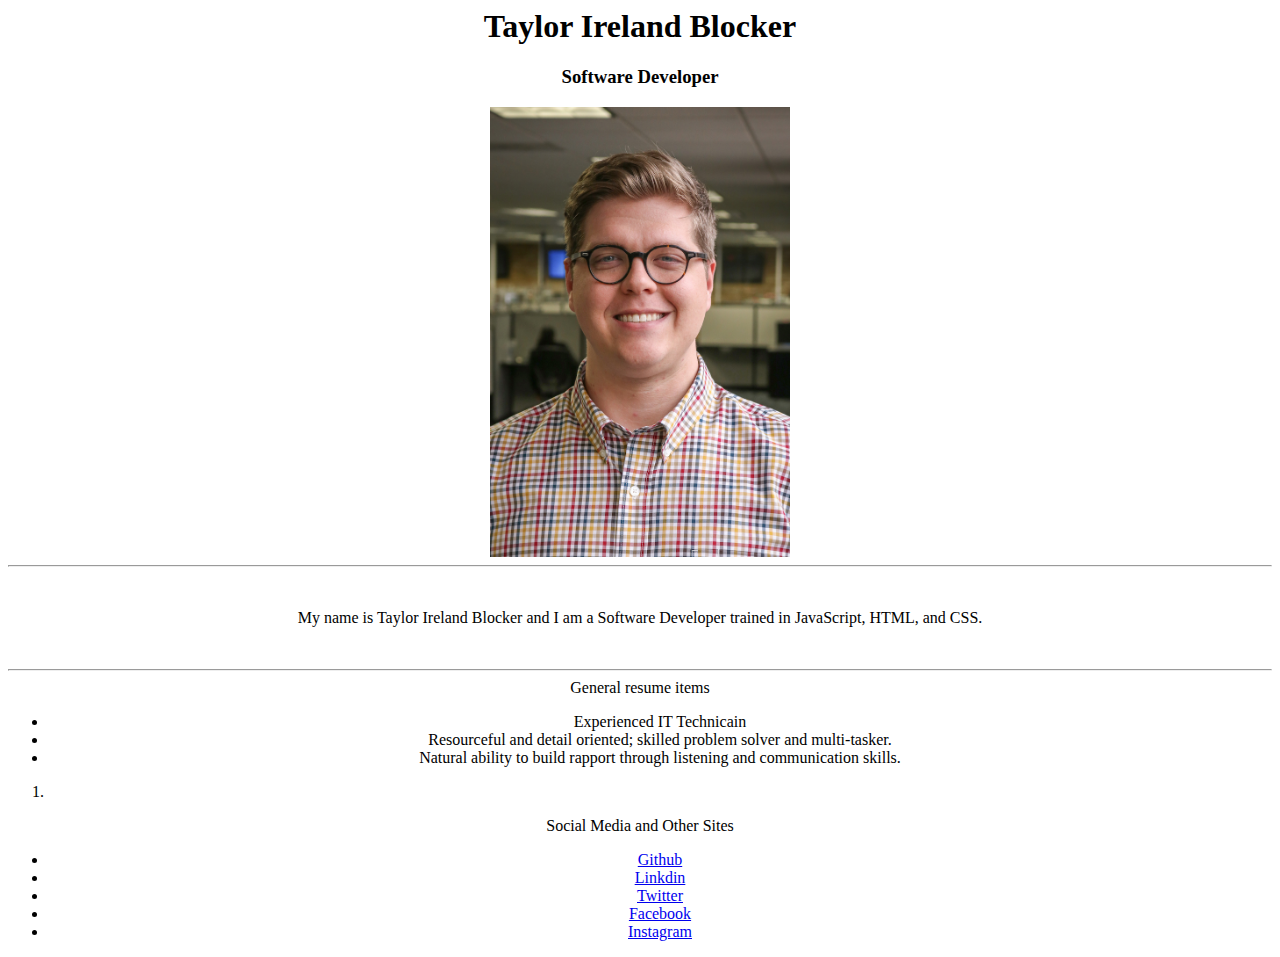
<file: html-101/resume/index.html>
<link href="style.css" rel="stylesheet">
<!DOCTYPE html>
<html lang="en">
<head>
    <meta charset="UTF-8">
    <meta name="viewport" content="width=device-width, initial-scale=1.0">
    <meta http-equiv="X-UA-Compatible" content="ie=edge">
    <title>Resume site for Taylor Ireland Blocker</title>
    <style>
        body{
            text-align: center
        }
    
    </style>
</head>
<body>
    <h1 style=>Taylor Ireland Blocker</h1>
    <h3>Software Developer</h3>
    <img src="./Images/TaylorBlocker-resize.jpg" width="300"/>
    <hr>
    <br>
    <p id="Introduction">My name is Taylor Ireland Blocker and I am a Software Developer trained in JavaScript, HTML, and CSS.</p>
    <br>
    <hr>
    <div class="box">General resume items</div>
    <ul>
        <li>Experienced IT Technicain</li>
        <li>Resourceful and detail oriented; skilled problem solver and multi-tasker.</li>
        <li>Natural ability to build rapport through listening and communication skills.</li>
    </ul>
    </div>
    <ol>
        <li></li>
    </ol>
    <div>Social Media and Other Sites</div>
    <ul>
        <li><a href='https://github.com/TIBlock'>Github</a></li>
        <li><a href='https://www.linkedin.com/in/taylor-blocker-79404429/'>Linkdin</a></li>
        <li><a href='https://twitter.com/TaylorBlocker'>Twitter</a></li>
        <li><a href='https://www.facebook.com/taylor.blocker.129'>Facebook</a></li>
        <li><a href='https://www.instagram.com/tiblocker/'>Instagram</a></li>
    </ul>
</body>
</html>
</file>
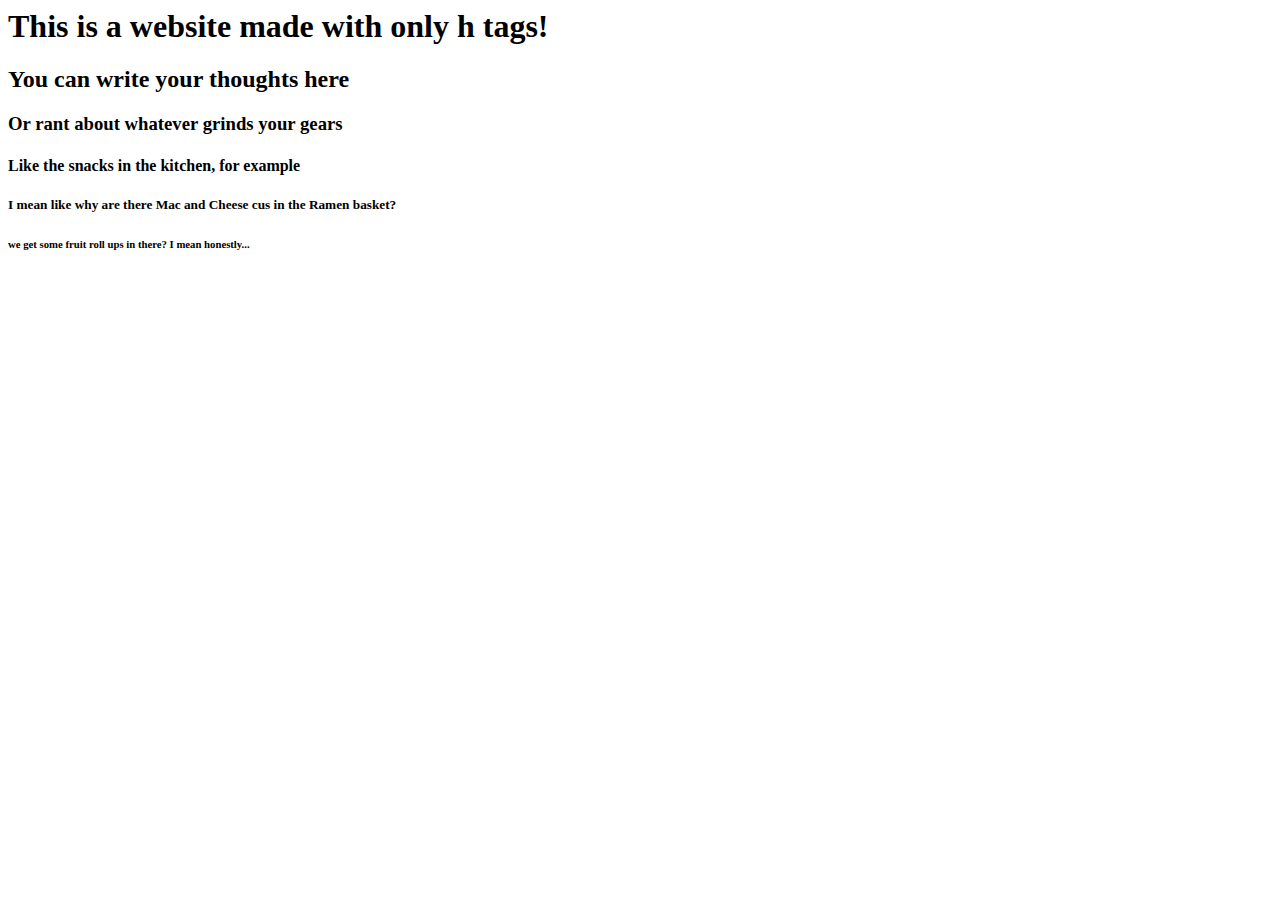
<file: html-101/example-1.html>
<html>
    <head>
</head>
<body>
    <h1>
        This is a website made with only h tags!
    </h1>
    <h2>
        You can write your thoughts here
    </h2>
    <h3>
        Or rant about whatever grinds your gears
    </h3>
    <h4>
        Like the snacks in the kitchen, for example
   </h4>
    <h5>
        I mean like why are there Mac and Cheese cus in the Ramen basket?
    </h5>
    <h6>
        we get some fruit roll ups in there? I mean honestly...
    </h6> 
</body>
</html>
</file>
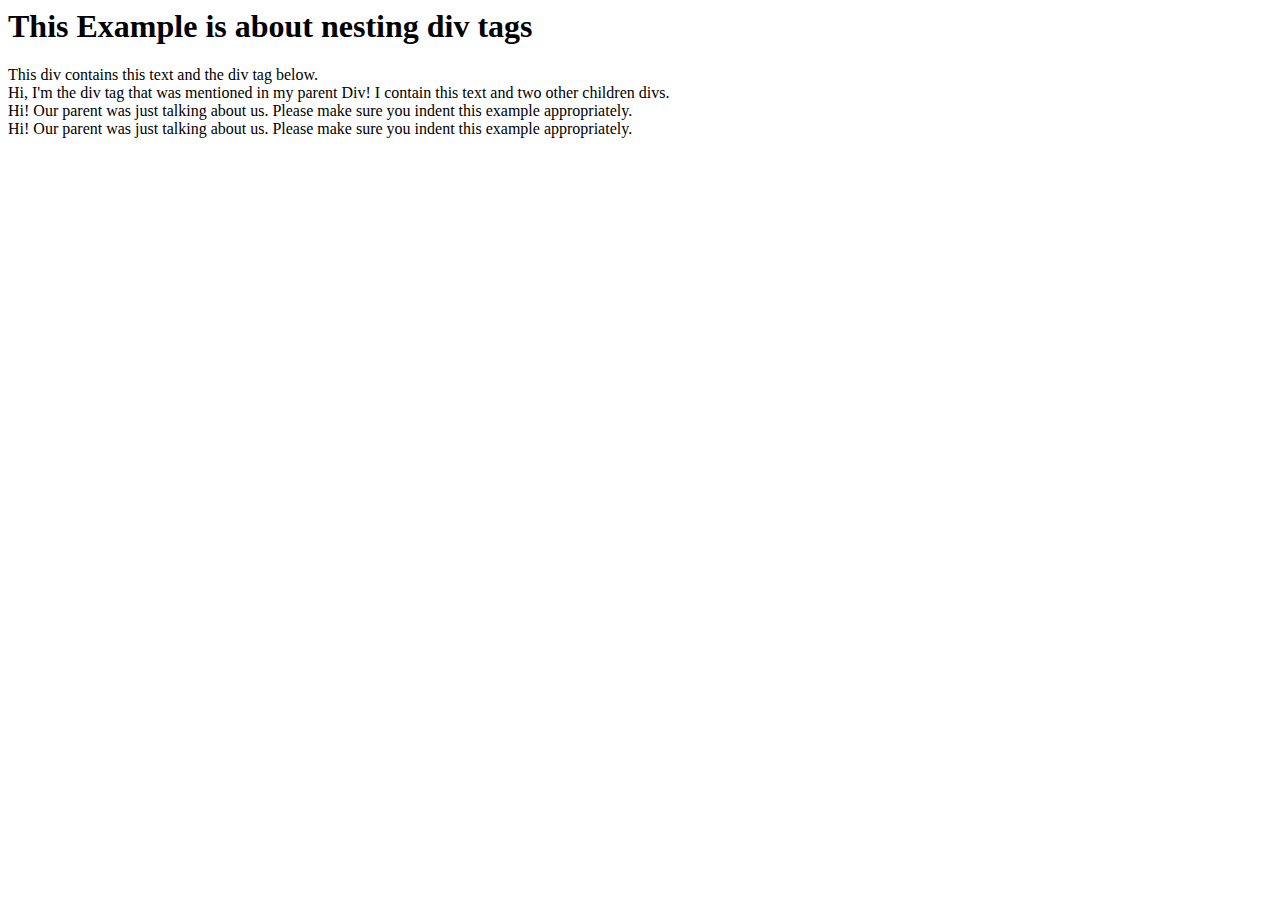
<file: html-101/example-2.html>
<html>
    <head></head>
        <body>
            <h1>This Example is about nesting div tags</h1>
            <div>
                This div contains this text and the div tag below.
                <div>Hi, I'm the div tag that was mentioned in my parent Div! I contain this text and two other children divs.
                    <div>Hi! Our parent was just talking about us. Please make sure you indent this example appropriately.</div>
                    <div>Hi! Our parent was just talking about us. Please make sure you indent this example appropriately.</div>
                </div>
            </div>
        </body>
</html>
</file>
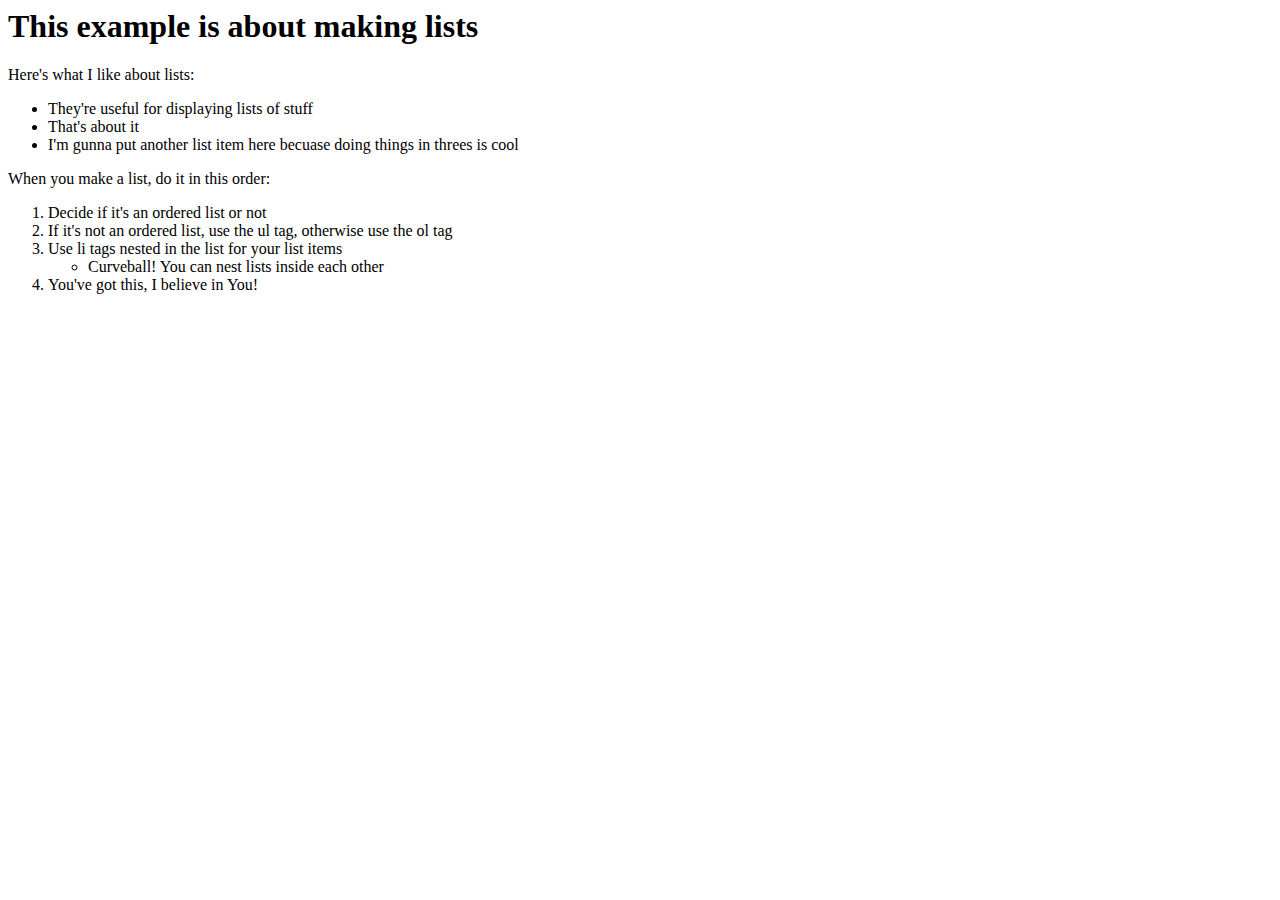
<file: html-101/example-3.html>
<html>
    <head></head>
    <body>
        <h1>This example is about making lists</h1>
        <div>Here's what I like about lists:</div>
        <ul>
            <li>They're useful for displaying lists of stuff</li>
            <li>That's about it</li>
            <li>I'm gunna put another list item here becuase doing things in threes is cool</li>
        </ul>
        <div>When you make a list, do it in this order:</div>
        <ol>
            <li>Decide if it's an ordered list or not</li>
            <li>If it's not an ordered list, use the ul tag, otherwise use the ol tag</li>
            <li>Use li tags nested in the list for your list items
                <ul>
                    <li>Curveball! You can nest lists inside each other</li>
                </ul>
            </li>
            <li>You've got this, I believe in You!</li>
        </ol>
    </body>
</html>
</file>
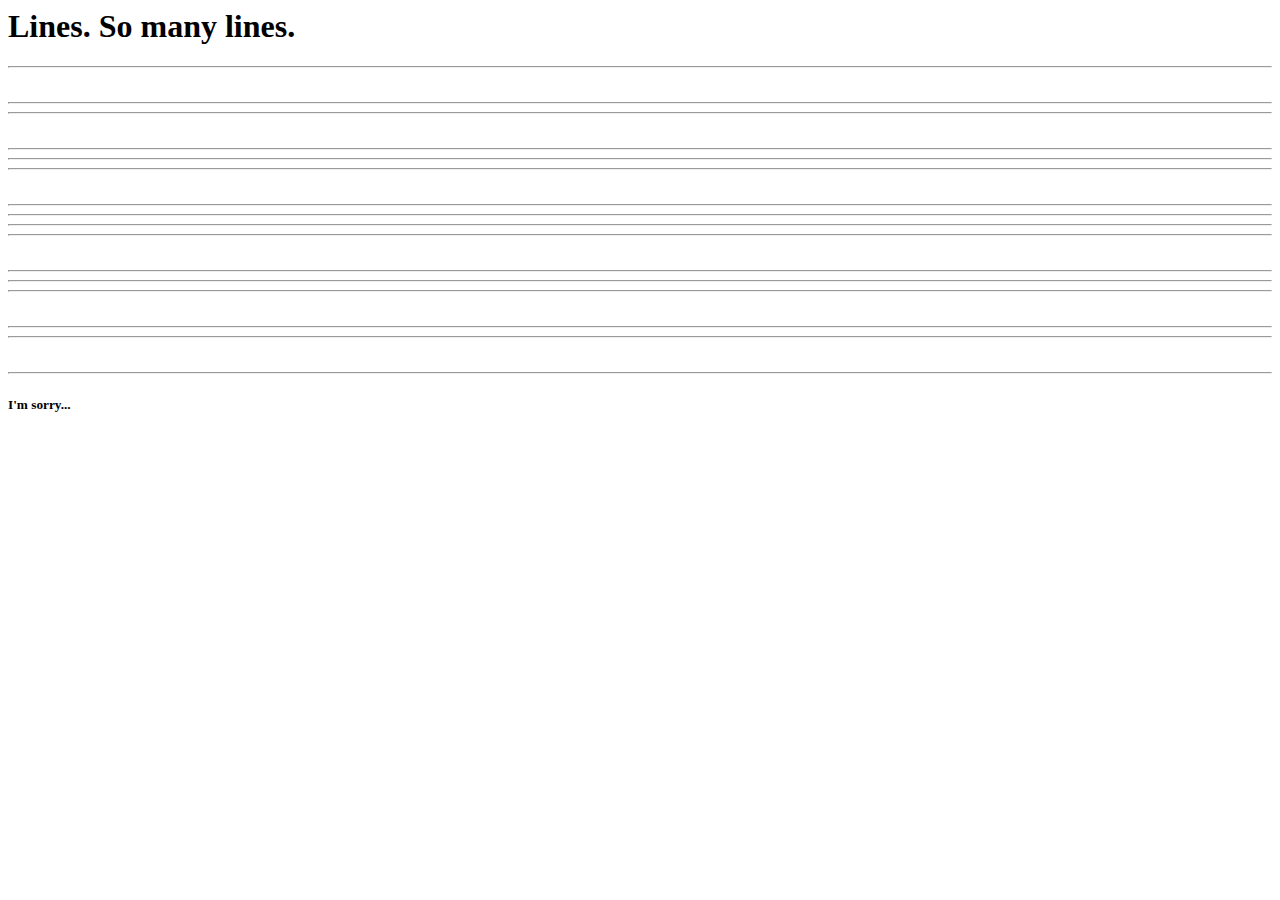
<file: html-101/example-4.html>
<html>
    <head></head>
    <body>
        <h1>Lines. So many lines.</h1>
        <hr>
        <br>
        <hr>
        <hr>
        <br>
        <hr>
        <hr>
        <hr>
        <br>
        <hr>
        <hr>
        <hr>
        <hr>
        <br>
        <hr>
        <hr>
        <hr>
        <br>
        <hr>
        <hr>
        <br>
        <hr>
        <h5>I'm sorry...</h5>
    </body>
</html>
</file>
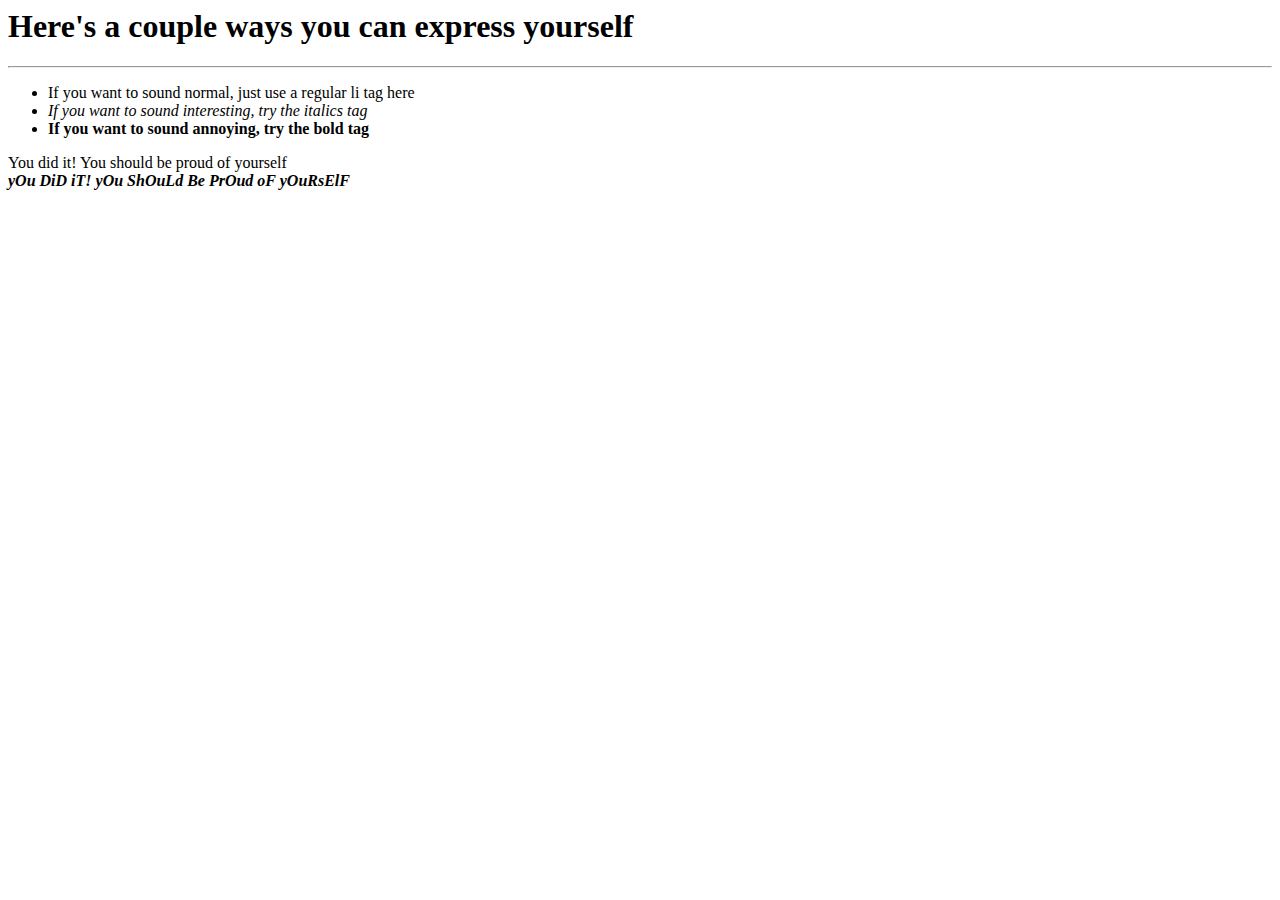
<file: html-101/example-5.html>
<html>
    <head></head>
    <body>
        <h1>Here's a couple ways you can express yourself</h1>
        <hr>
        <ul>
            <li>If you want to sound normal, just use a regular li tag here</li>
            <li><i>If you want to sound interesting, try the italics tag</i></li>
            <li><b>If you want to sound annoying, try the bold tag</b></li>
        </ul>
        <div>You did it! You should be proud of yourself</div>
        <div><i><b>yOu DiD iT! yOu ShOuLd Be PrOud oF yOuRsElF</b></i></div>
    </body>
</html>
</file>
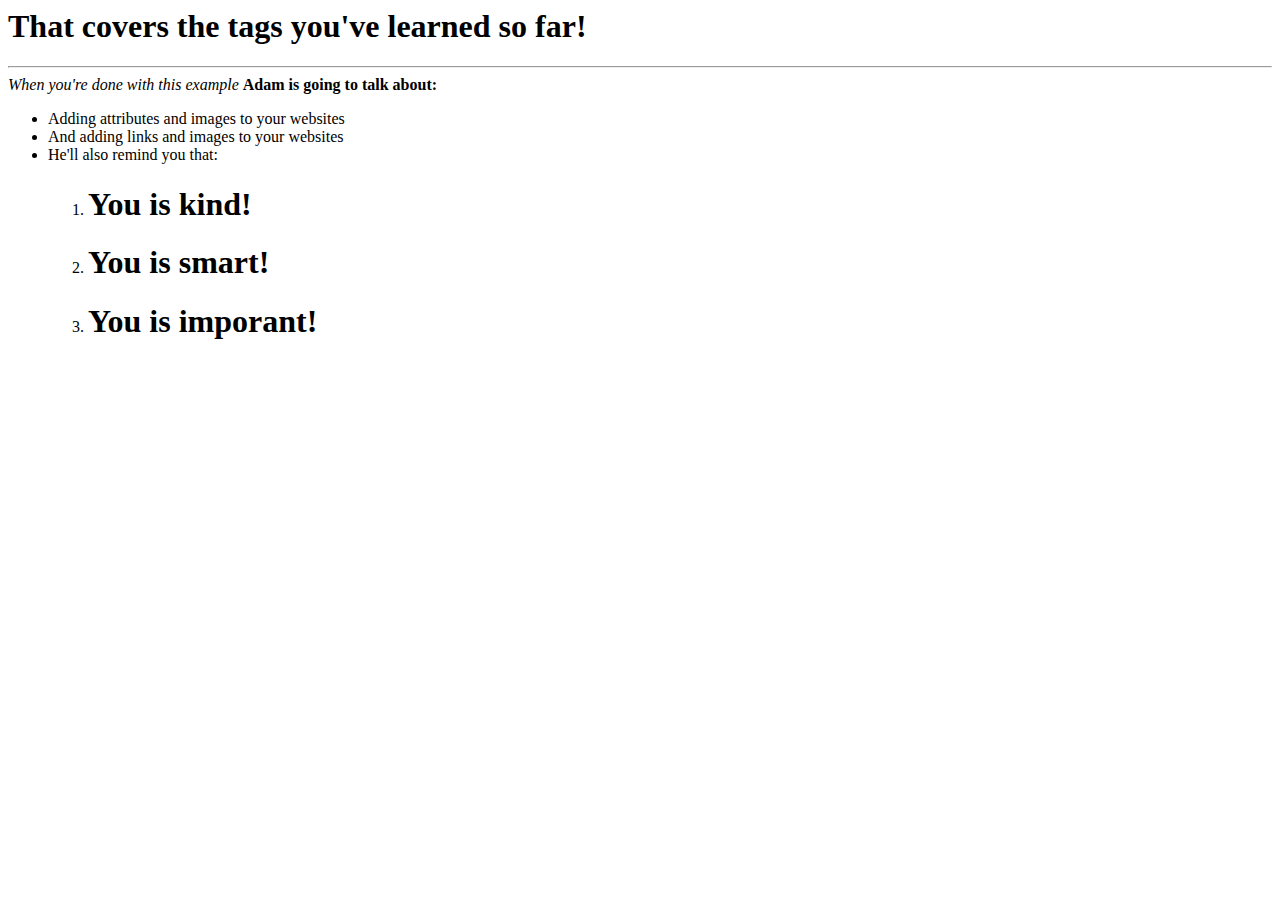
<file: html-101/example-6.html>
<html>
    <head></head>
    <h1>That covers the tags you've learned so far!</h1>
    <hr>
    <div><i>When you're done with this example </i><b>Adam is going to talk about:</b></div>
    <ul>
        <li>Adding attributes and images to your websites</li>
        <li>And adding links and images to your websites</li>
        <li>He'll also remind you that:
            <ol>
                <li><h1>You is kind!</h1></li>
                <li><h1>You is smart!</h1></li>
                <li><h1>You is imporant!</h1></li>
            </ol>
        </li>
    </ul>
</html>
</file>
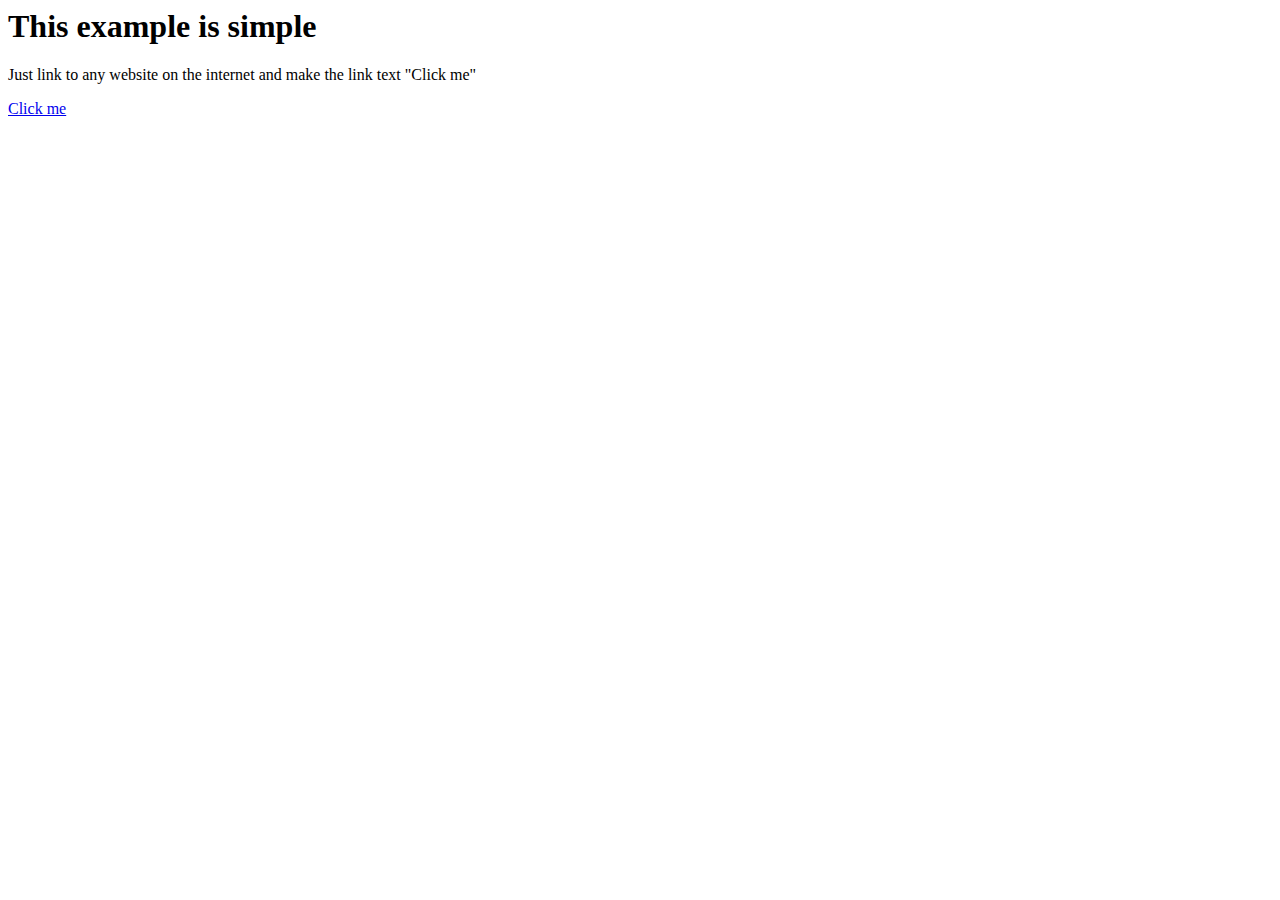
<file: html-101/example-8.html>
<html>
    <head></head>
    <h1>This example is simple</h1>
    <p>Just link to any website on the internet and make the link text "Click me"</p>
    <a href="http://taylorblocker.surge.sh/">Click me</a>
</html>
</file>
<file: html-101/resume/style.css>

</file>
